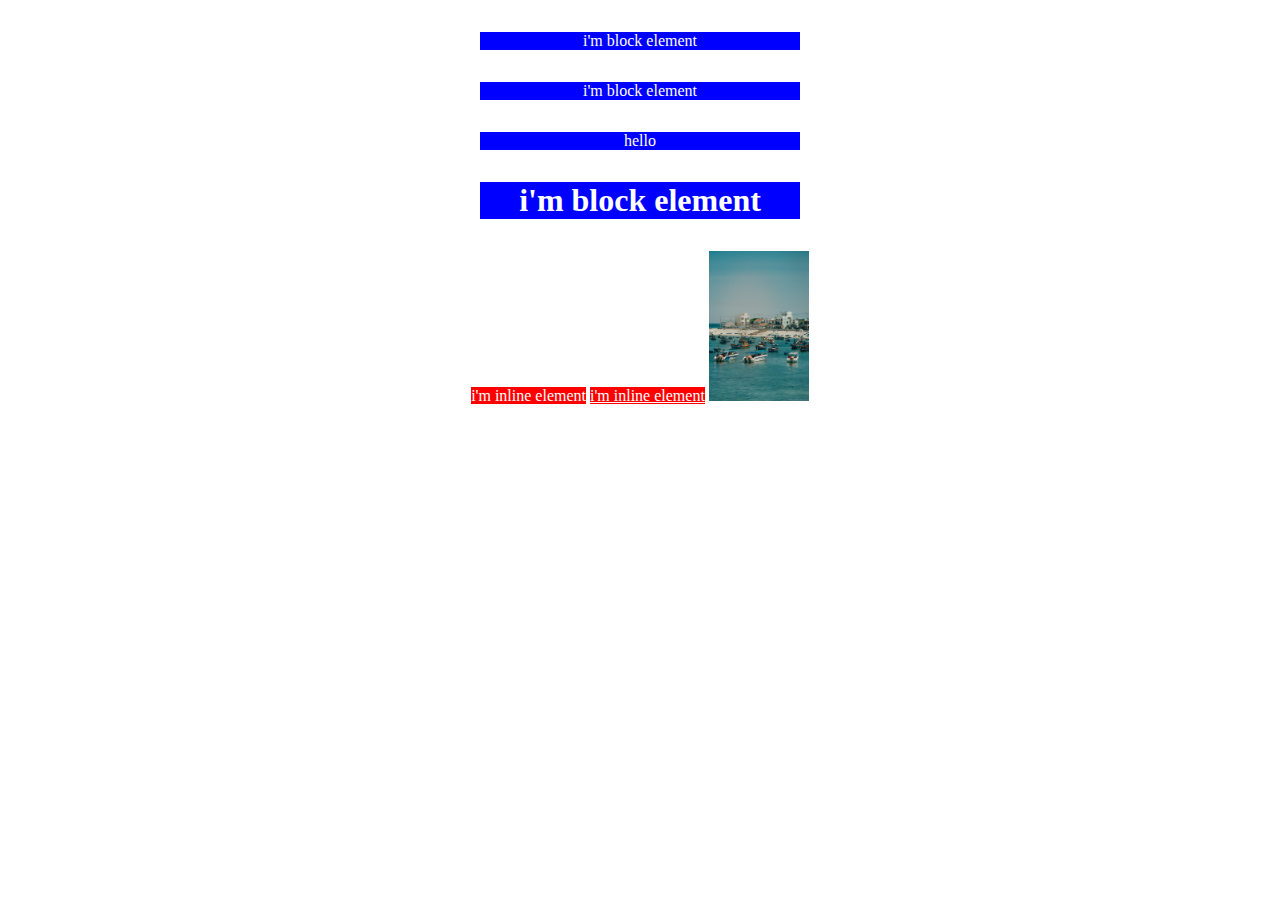
<file: index.html>
<!DOCTYPE html>
<html lang="en">
  <head>
    <meta charset="UTF-8" />
    <meta name="viewport" content="width=device-width, initial-scale=1.0" />
    <title>Document</title>
    <!-- <link rel="stylesheet" href="style.css" /> -->
    <link rel="stylesheet" href="horizontalcentering.css" />
  </head>
  <body>
    <div class="block">i'm block element</div>
    <p class="block">i'm block element</p>
    <p class="block">hello</p>
    <h1 class="block">i'm block element</h1>
    <span class="inline">i'm inline element</span>
    <a href="#" class="inline">i'm inline element</a>
    <img
      src="./images/pexels-pew-nguyen-18021099.jpg"
      alt="image"
      width="100"
    />
  </body>
</html>
</file>
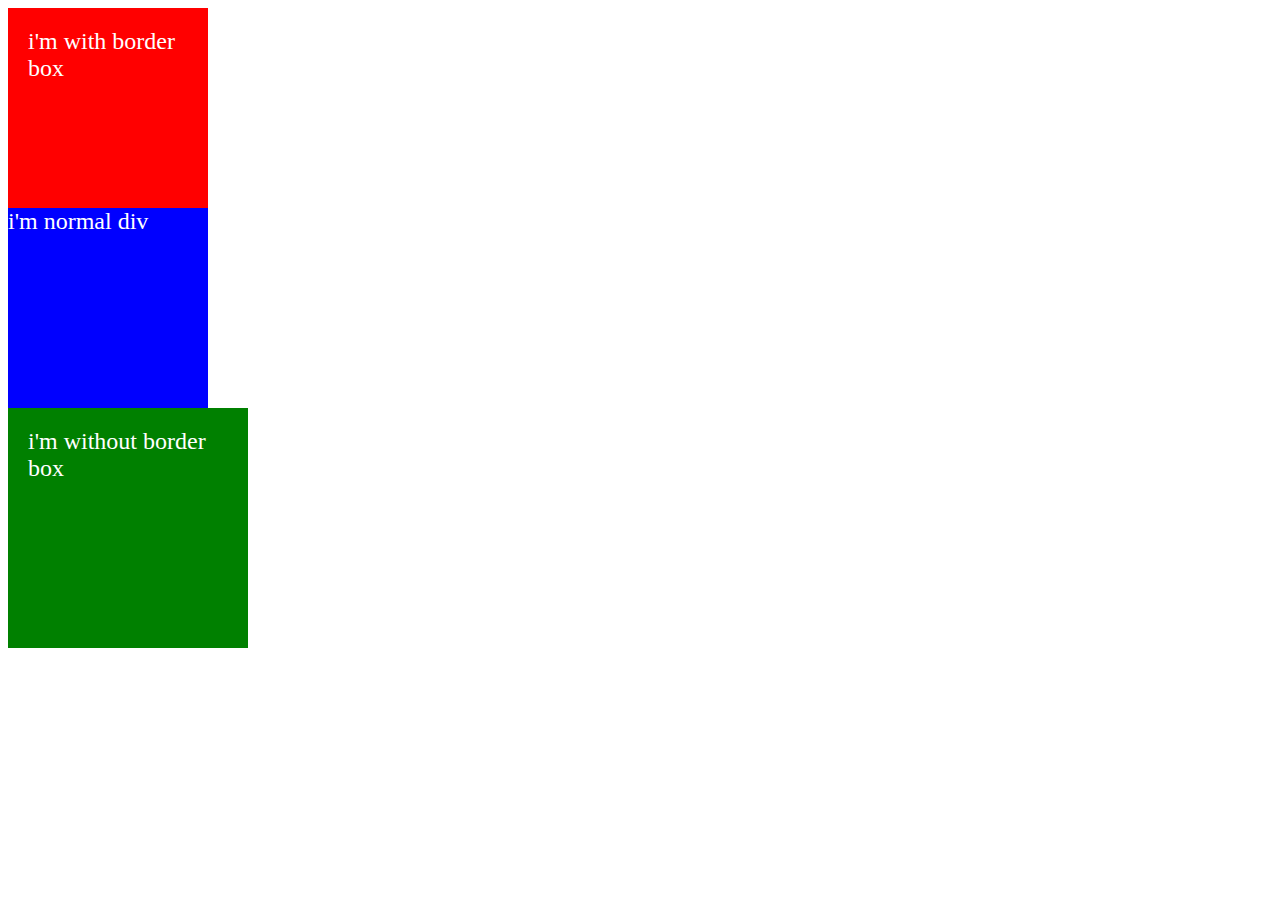
<file: boxsizingbrderbox.html>
<!DOCTYPE html>
<html lang="en">
  <head>
    <meta charset="UTF-8" />
    <meta name="viewport" content="width=device-width, initial-scale=1.0" />
    <title>Document</title>
    <link rel="stylesheet" href="boxsizingbrderbox.css" />
  </head>
  <body>
    <div class="box_1">i'm with border box</div>
    <div class="box_2">i'm normal div</div>
    <div class="box_3">i'm without border box</div>
  </body>
</html>
</file>
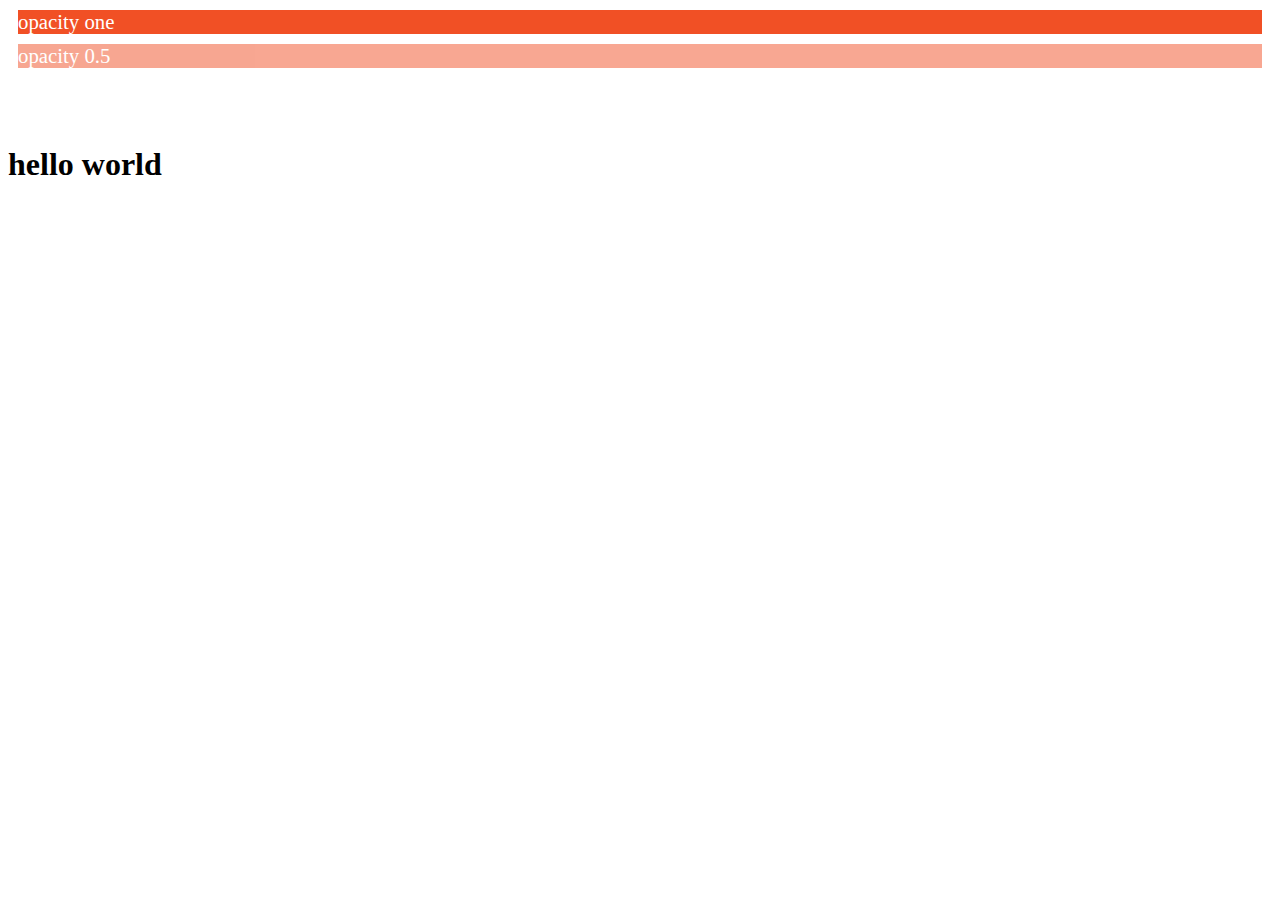
<file: displayhide.html>
<!DOCTYPE html>
<html lang="en">
  <head>
    <meta charset="UTF-8" />
    <meta name="viewport" content="width=device-width, initial-scale=1.0" />
    <title>Document</title>
    <link rel="stylesheet" href="displayhide.css" />
  </head>
  <body>
    <div class="none">
      <h1>Heading</h1>
      <ul>
        <li>list1_item</li>
        <li>list2_item</li>
        <li>list3_item</li>
      </ul>
    </div>
    <div class="opacity-1">opacity one</div>
    <div class="opacity-5">opacity 0.5</div>
    <div class="opacity-0">opacity 0</div>

    <div class="visibility">visibility</div>
    <h1>hello world</h1>
  </body>
</html>
</file>
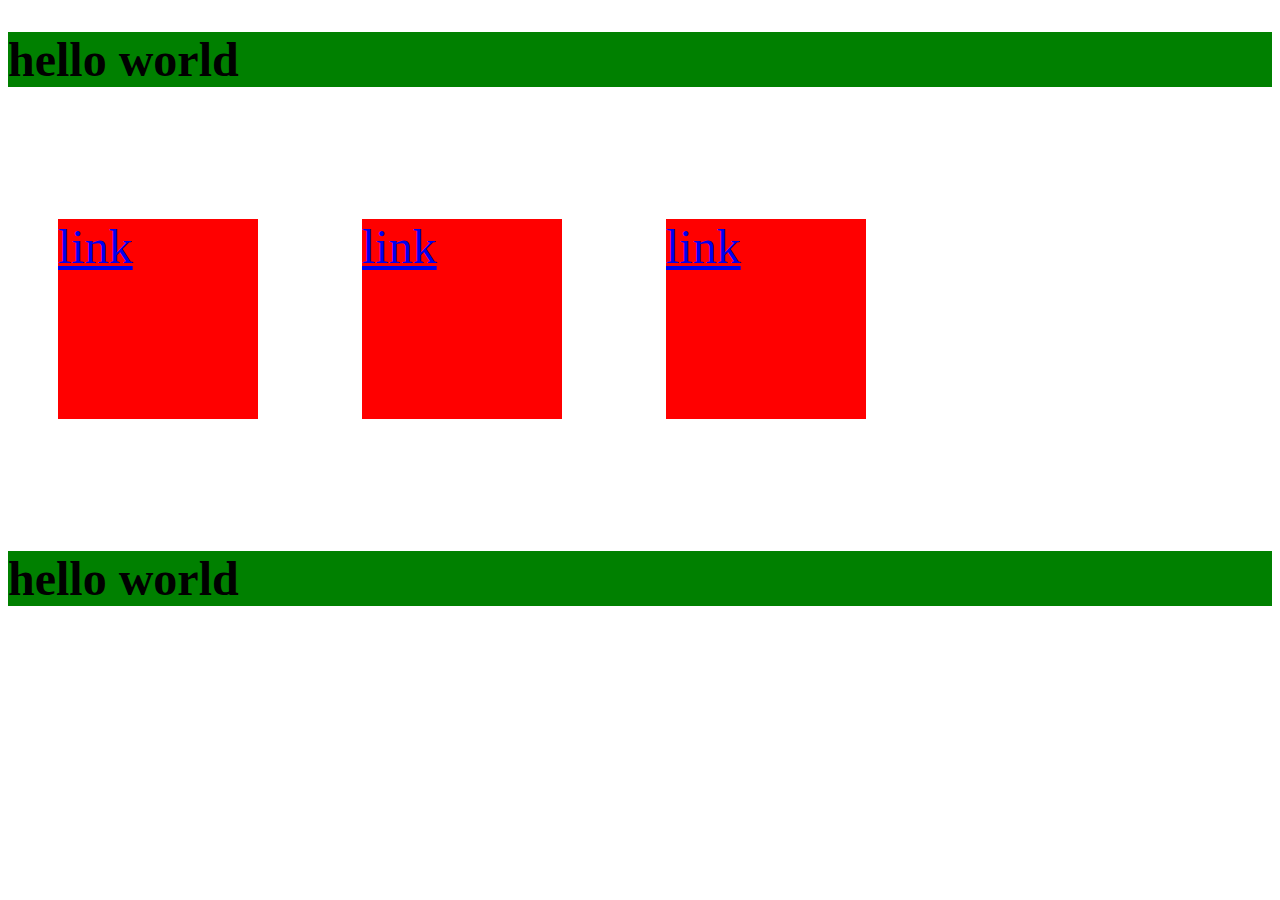
<file: displayinline.html>
<!DOCTYPE html>
<html lang="en">
  <head>
    <meta charset="UTF-8" />
    <meta name="viewport" content="width=device-width, initial-scale=1.0" />
    <title>Document</title>
    <link rel="stylesheet" href="displayinline.css" />
  </head>
  <body>
    <h1>hello world</h1>
    <a href="#">link</a>
    <a href="#">link</a>
    <a href="#">link</a>
    <h1>hello world</h1>
  </body>
</html>
</file>
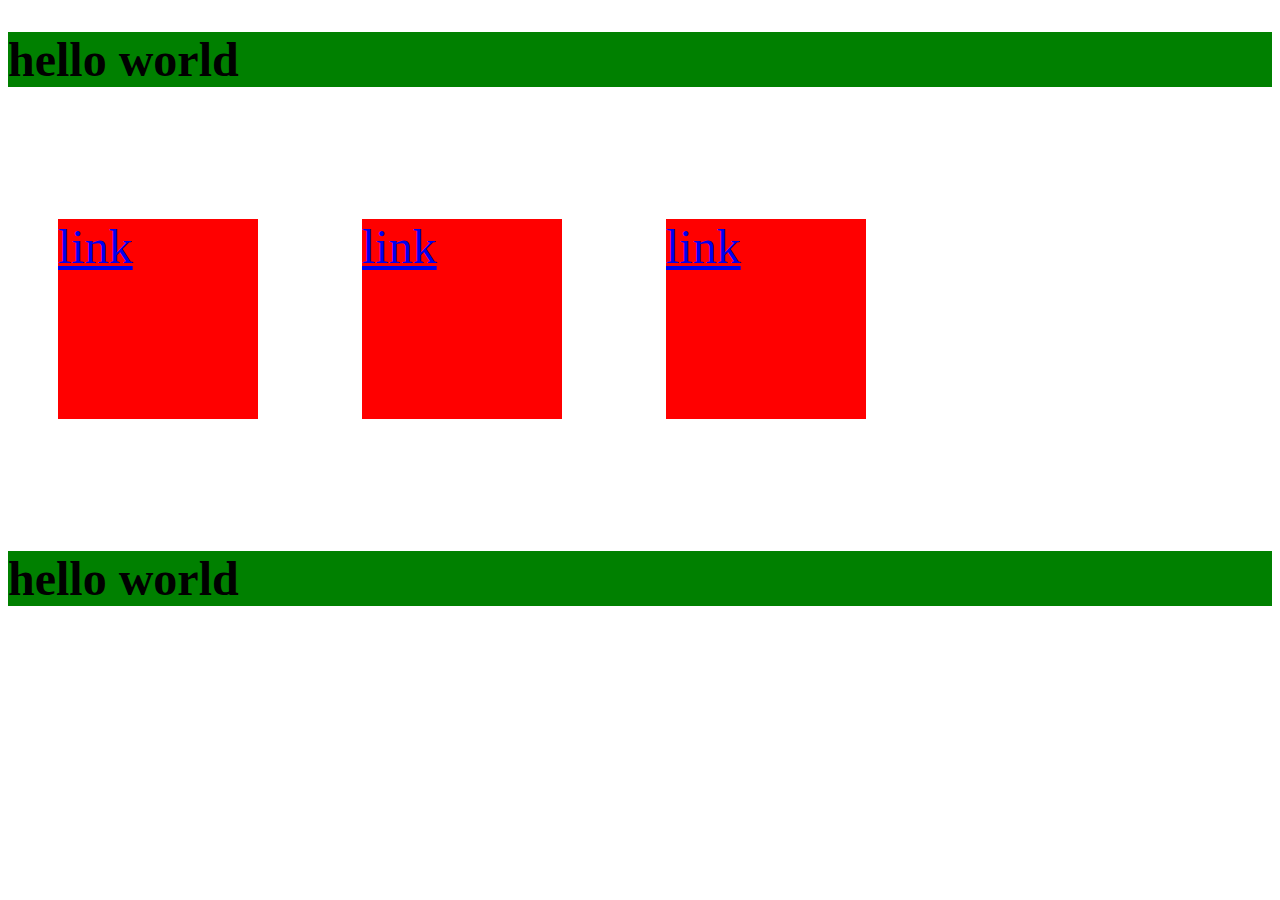
<file: displayinlineblock.html>
<!DOCTYPE html>
<html lang="en">
  <head>
    <meta charset="UTF-8" />
    <meta name="viewport" content="width=device-width, initial-scale=1.0" />
    <title>Document</title>
    <link rel="stylesheet" href="displayinlineblock.css" />
  </head>
  <body>
    <!--  block element -->
    <h1>hello world</h1>

    <!--  inline element -->
    <a href="#">link</a>
    <a href="#">link</a>
    <a href="#">link</a>

    <!--  block element -->
    <h1>hello world</h1>
  </body>
</html>
</file>
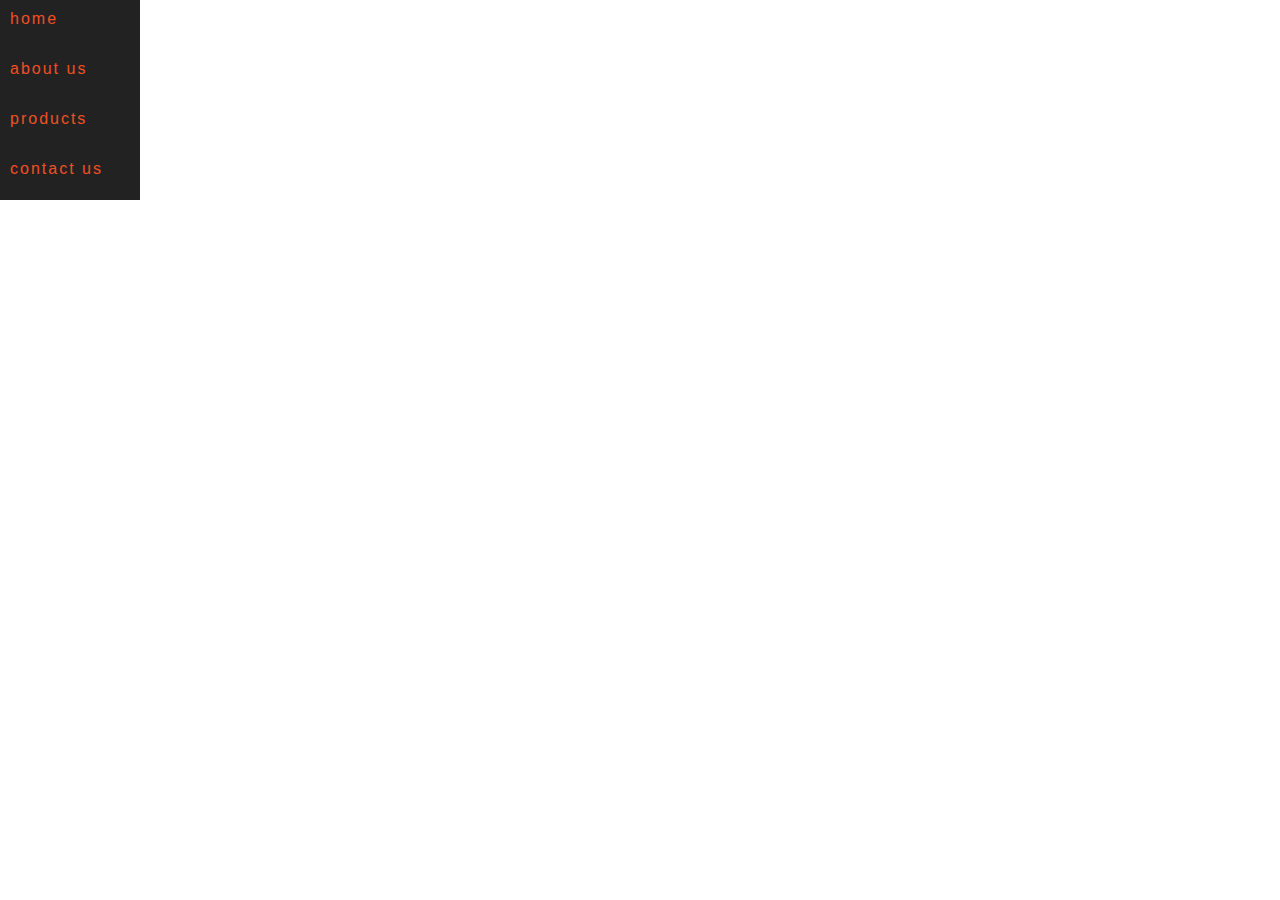
<file: mobilenavbar.html>
<!DOCTYPE html>
<html lang="en">
  <head>
    <meta charset="UTF-8" />
    <meta name="viewport" content="width=device-width, initial-scale=1.0" />
    <title>Document</title>
    <link rel="stylesheet" href="mobilenavbar.css" />
  </head>
  <body>
    <ul class="navbar">
      <li><a href="#">home</a></li>
      <!-- <li><h1>hello world</h1></li> -->
      <li><a href="#">about us</a></li>
      <li><a href="#">products</a></li>
      <li><a href="#">contact us</a></li>
      <!-- <a href="#">testing</a> -->
      <!-- <h1>hello world</h1> -->
    </ul>
  </body>
</html>
</file>
<file: style.css>
/* Elements have it set by default

   Block: Always starts a new line and spans full width

   Inline: Does not start a new line and spans only content

*/


.block, .inline{
    color: white;
}

.block{
    background: blue;

    /*  browser applying by default */
    /* display: block; */
    display: inline;
}

.inline{
    background: red;

    /*  browser applying by default */
    /* display: inline; */
    display: block;
}
</file>
<file: horizontalcentering.css>
/* Elements have it set by default

   Block: Always starts a new line and spans full width

   Inline: Does not start a new line and spans only content

*/


body{

    text-align: center;
}



.block,
.inline {
    color: white;
}

.block {
    background: blue;

    /*  browser applying by default */
    /* display: block; */
    /* display: inline; */
    /* padding: 20px; */
    width: 20rem;

    /*  Horizontal Centering */
    /* margin: 0 auto; */
    margin:2rem auto;
    /* margin-left: auto;
    margin-right: auto;*/
} 

.inline {
    background: red;

    /*  browser applying by default */
    /* display: inline; */
    /* display: block; */
    
}
</file>
<file: boxsizingbrderbox.css>
/* 

box-sizing: border-box
default content box

*/

.box_1, .box_2, .box_3{

    width: 200px ;
    height: 200px;
    color: white;
    /* font-size: 1.5rem; */
    font-size: 24px;
}

.box_1{
    background: red;
    padding: 20px;   

    /*  
    border gets priority here
    */
    box-sizing: border-box;
    

}
.box_2{
    background: blue;
}
.box_3{
    background: green;
    padding: 20px;   

/*  by default browser is applying this property */
/* content gets priority here */
    box-sizing: content-box;

}
</file>
<file: displayhide.css>
/* 

display:none - 
rendering turn off

1. remove element from the flow, 
2. hide element,
3. collapse the space


opacity: 0, 
transparency achieve

visibility: hidden -
 
1. hides element 
2. preserves the space

*/

div{
    background: #f15025;
    margin: 10px;
    color: white;
    font-size: 1.3rem;
}

h1{
    margin-top: 0;
}
.none{
    display: none;
}

.opacity-1{
    opacity: 1;
}
.opacity-5{
    opacity: 0.5;
}
.opacity-0{
    opacity: 0;
}

.visibility{
   visibility: hidden; 
}
</file>
<file: displayinline.css>
/* 
 display: inline-block; 
 does not start a new line
  margin top /  bottom  left / right , width height
*/

h1{
    background: green;
    font-size: 3rem;
}
a {
    font-size: 3rem;
    background: red;

    width: 200px;
    height: 200px; 


    margin-top: 100px;
    margin-bottom: 100px;
    margin-left: 50px;
    margin-right: 50px;

    display: inline-block;

}
</file>
<file: displayinlineblock.css>
/* 
 display: inline-block; 
 does not start a new line
  margin top /  bottom  left / right , width height
*/

h1{
    background: green;
    font-size: 3rem;
}
a {
    font-size: 3rem;
    background: red;

     /* inline-block ( browser considers) */
    width: 200px;
    height: 200px; 
    margin-top: 100px;
    margin-bottom: 100px;
    margin-left: 50px;
    margin-right: 50px;

    display: inline-block;

}
</file>
<file: mobilenavbar.css>
/* 
Block: browser respects width/height, top/bottom margin

Inline: 
browser does not respect width/height,
top/bottom margin

Navbar
list-type: property
descendant selectors

*/

*{

    margin: 0;
    padding: 0;
    box-sizing: border-box;
}

body{
    font-family: Verdana, Geneva, Tahoma, sans-serif;
}

ul  {
    list-style-type: none;
}

/* 
line no. 
11
12
13
14
*/
/*  a is inline element */
ul a {
    color: #f15025; 
    text-decoration: none;
    letter-spacing: 2px;
    background: #222;
    /* line-height: 2rem; */
    padding:10px;

    /* margin: 0 ; */
    /* margin-bottom: px ; */
    
    width: 140px;
    height: 50px;

    /* margin-bottom: 10px; */


    display: block;


}


/* 
ul li {
    margin: 20px;
} */

/* line no 15 */
/* direct child */
/* ul > a {
    color: green;
} */
</file>
